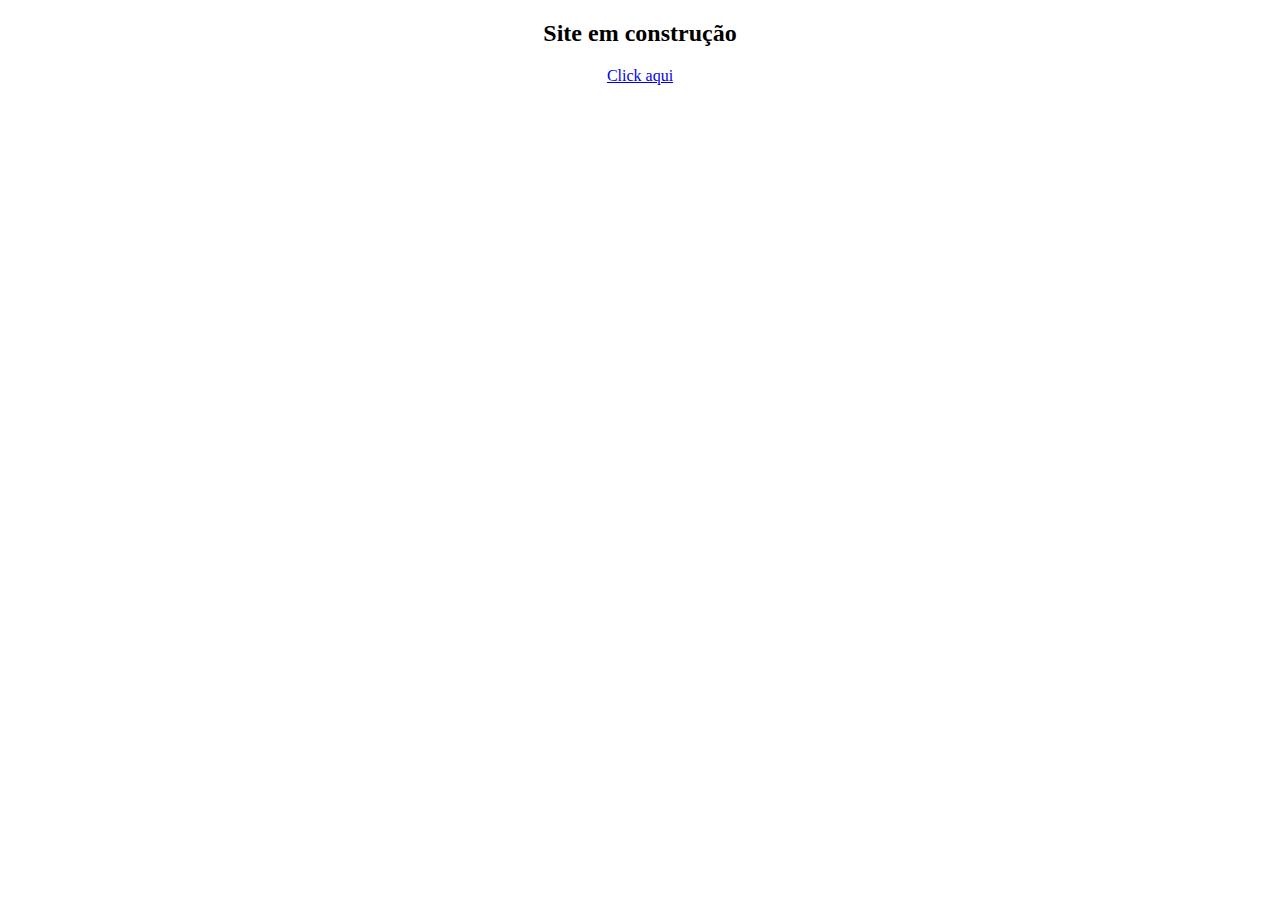
<file: TechMason/workspace/ConnectionFamily/bin/main/templates/index.html>
<!DOCTYPE html>
<html>
<head>
<meta charset="ISO-8859-1">
<title>Connection Family</title>
</head>
<body>
	<div align="center">
		<h2>Site em constru&ccedil&atildeo</h2>
		<a href="http://localhost:8080/mensagens/nova"><p>Click aqui</p></a>
	</div>
</body>
</html>
</file>
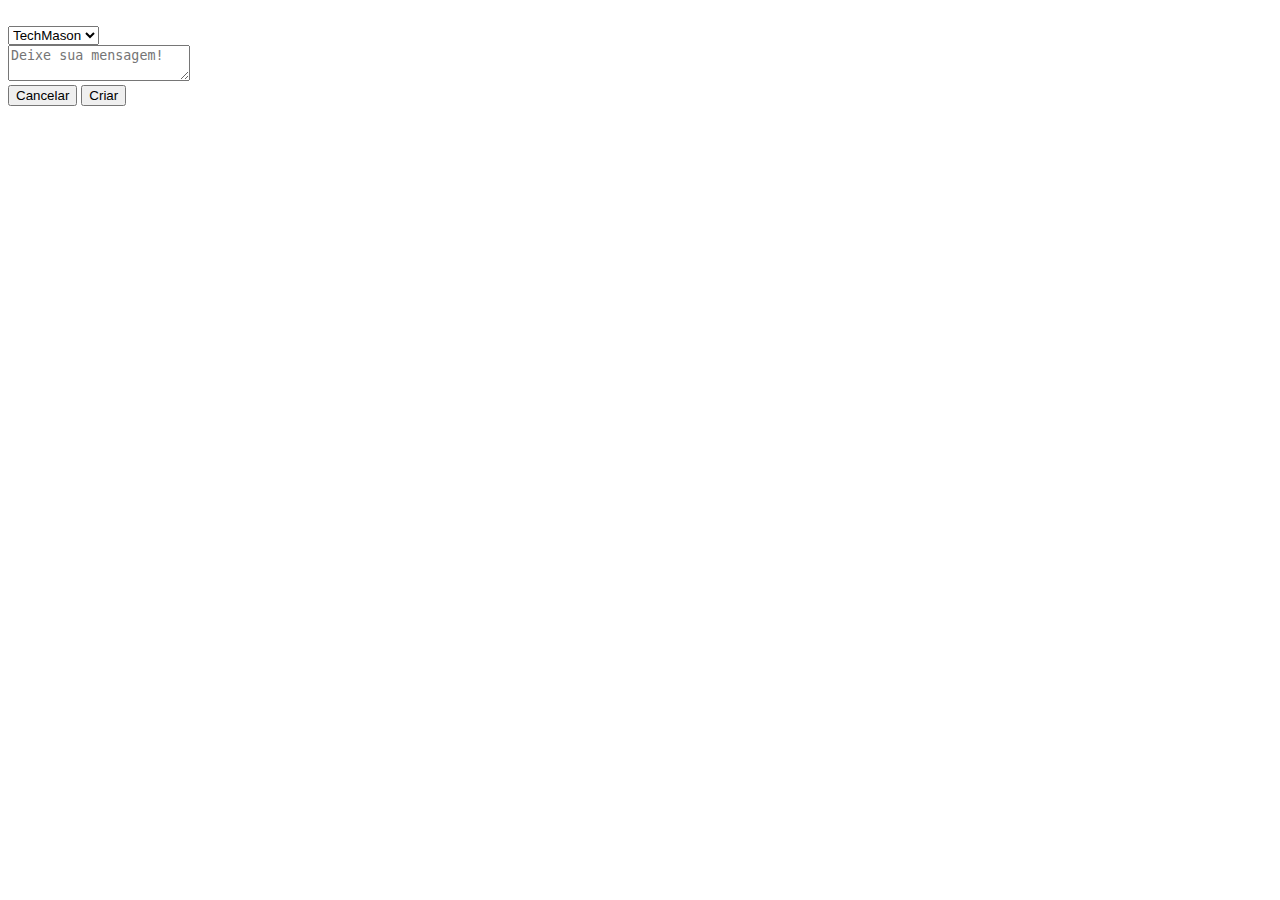
<file: TechMason/workspace/ConnectionFamily/bin/main/templates/Criando-Mensagens.html>
<!DOCTYPE html>
<html lang="pt-br" xmlns="http://www.w3.org/1999/xhtml" xmlns:th="http://www.thymeleaf.org">
	<head>
		<meta charset="ISO-8859-1" />
		<title>Connection Family</title>
		<link rel="stylesheet" type="text/css" th:href="@{/css/EstiloConnectionFamily.css}" />
	</head>
	<body>
		<header>
			<div class="EstTo">
				<img th:src="@{/images/icologo.png}" class="logo" />
			</div>
		</header>
		<!-- Come�o - fim -->
		<div class="EstBody">
		<form method="post" th:action="@{/mensagens/criar}" th:object="${mensagens}">
			<div class="PostConteudo">
				<div class="CriandoPost">
					<select class="SelectCriandoMensagem" th:field="*{usuario.id}">
						<option th:each="user : ${usuarios}"h th:value="${user.id}" th:text="${user.nome} + ' (' + ${user.FormattedId} + ')' ">TechMason</option>
					</select>
					<br />
					<textarea class="CriandoMensagem" placeholder="Deixe sua mensagem!" th:field="*{texto}"></textarea>
				</div>
			</div>
			<!-- Final do Post -->
			<input type="reset" value="Cancelar" class="buttonCancelar" th:onclick="'window.location.href=\'' + @{/mensagens/listar} + '\';'" /> 
			<input type="submit" value="Criar" class="buttonCriar" />
		</form>
		</div>
		<!-- Rodap� -->	
	</body>
</html>
</file>
